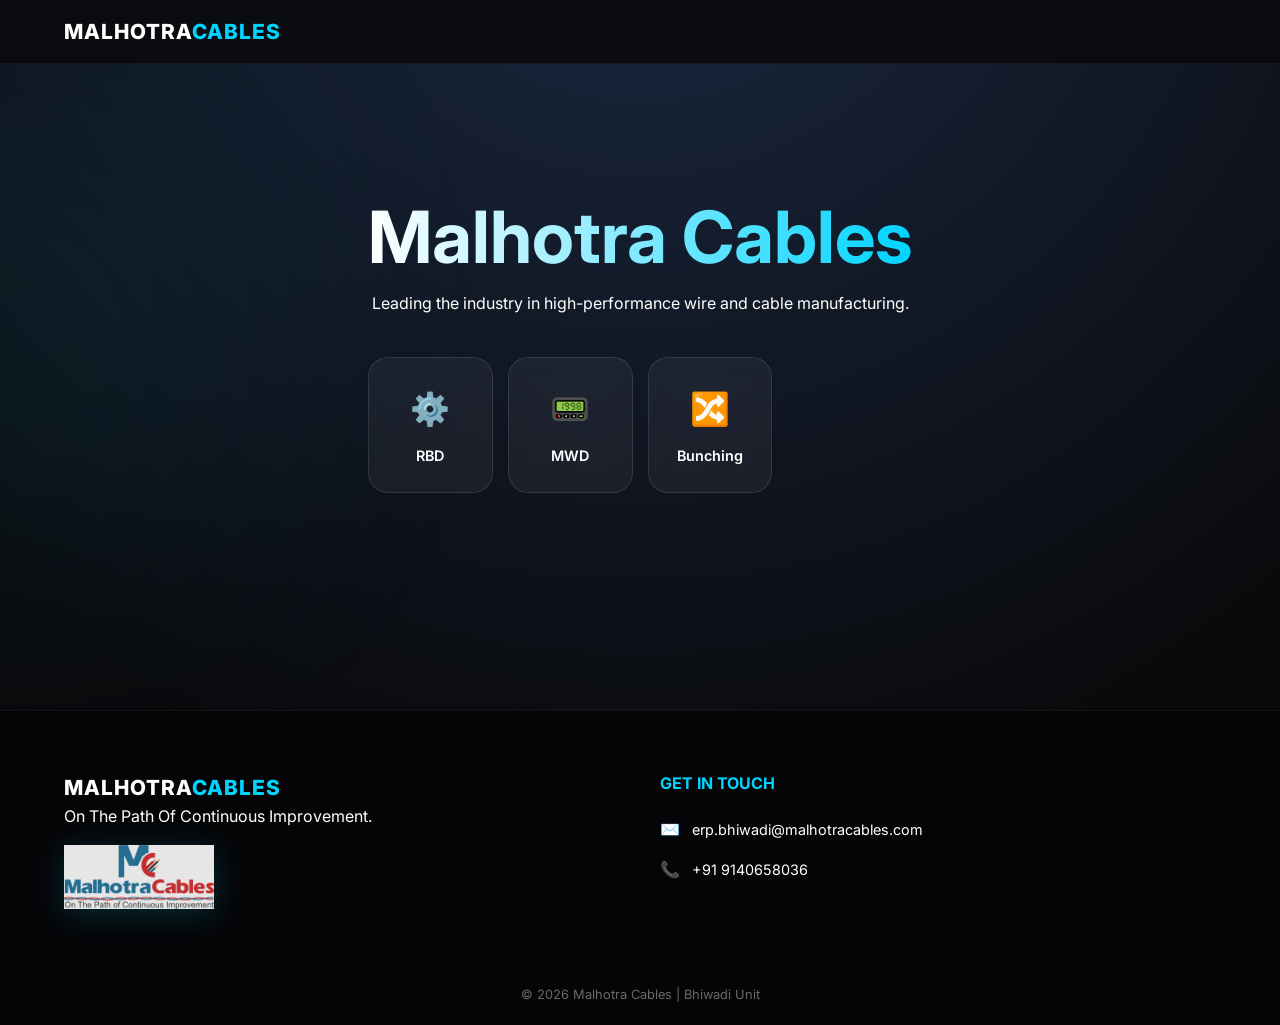
<file: index.html>
<!DOCTYPE html>
<html lang="en">
<head>
    <meta charset="UTF-8">
    <meta name="viewport" content="width=device-width, initial-scale=1.0, maximum-scale=1.0, user-scalable=no">
    <meta name="viewport" content="width=device-width, initial-scale=1.0">
    <title>Industrial Pro | Control Center</title>
    <link rel="stylesheet" href="style.css">
    <link href="https://fonts.googleapis.com/css2?family=Inter:wght@300;600;800&display=swap" rel="stylesheet">
</head>
<body>

    <nav class="navbar">
    <div class="logo">MALHOTRA<span>CABLES</span></div>
    <!-- links here -->
</nav>

<section class="hero">
    <div class="hero-content">
        <h1 class="reveal">Malhotra Cables</h1>
        <p class="reveal">Leading the industry in high-performance wire and cable manufacturing.</p>
        <div class="main-nav-buttons reveal">
                <a href="rbd.html" class="nav-btn">
                    <span class="btn-icon">⚙️</span>
                    <span class="btn-text">RBD</span>
                </a>
                <a href="mwd.html" class="nav-btn">
                    <span class="btn-icon">📟</span>
                    <span class="btn-text">MWD</span>
                </a>
                <a href="bunching.html" class="nav-btn">
                    <span class="btn-icon">🔀</span>
                    <span class="btn-text">Bunching</span>
                </a>
            </div>
        </div>
    </div>  
    </section>

    <footer class="main-footer">
    <div class="footer-container">
        <div class="footer-brand">
            <div class="logo">MALHOTRA<span>CABLES</span></div>
             <p>On The Path Of Continuous Improvement.</p>
    <div class="footer-logo-sub">
        <img src="download.png" alt="Malhotra Cables Badge" class="footer-png">
    </div>
        </div>

        <div class="footer-contact">
            <h3>Get In Touch</h3>
            <div class="contact-item">
                <span class="icon">✉️</span>
                <a href="mailto:erp.bhiwadi@malhotracables.com">erp.bhiwadi@malhotracables.com</a>
            </div>
            <div class="contact-item">
                <span class="icon">📞</span>
                <a href="tel:+911234567890">+91 9140658036</a> </div>
        </div>
    </div>
    
    <div class="footer-bottom">
        <p>&copy; 2026 Malhotra Cables | Bhiwadi Unit</p>
    </div>
</footer>

    <script src="https://cdnjs.cloudflare.com/ajax/libs/gsap/3.12.2/gsap.min.js"></script>
    <script src="script.js"></script>
</body>
</html>
</file>
<file: style.css>
/* MALHOTRA CABLES - Master Stylesheet
    Theme: Midnight Industrial (Mobile Optimized)
*/

:root {
    --primary: #00d4ff;      /* Malhotra Blue */
    --accent: #4facfe;       /* Soft Blue */
    --bg: #0a0a0c;           /* Deep Black */
    --card-bg: rgba(255, 255, 255, 0.05);
    --text: #ffffff;
    --transition: all 0.4s cubic-bezier(0.175, 0.885, 0.32, 1.275);
}

/* --- RESET & BASE --- */
* {
    margin: 0;
    padding: 0;
    box-sizing: border-box;
}

html {
    scroll-behavior: smooth;
}

body {
    font-family: 'Inter', sans-serif;
    /* Rich Gradient Background */
    background: radial-gradient(circle at 50% -20%, #1a2a44 0%, #0a0a0c 80%);
    background-attachment: fixed;
    color: var(--text);
    overflow-x: hidden;
    line-height: 1.6;
}

/* --- DYNAMIC BACKGROUND ORBS --- */
body::before {
    content: "";
    position: fixed;
    top: 20%;
    left: -10%;
    width: 300px;
    height: 300px;
    background: var(--primary);
    filter: blur(150px);
    opacity: 0.15;
    z-index: -1;
    animation: pulseGlow 8s infinite ease-in-out;
}

@keyframes pulseGlow {
    0%, 100% { transform: scale(1); opacity: 0.15; }
    50% { transform: scale(1.2); opacity: 0.25; }
}

/* --- NAVBAR --- */
.navbar {
    display: flex;
    justify-content: space-between;
    align-items: center;
    padding: 15px 5%;
    position: fixed;
    width: 100%;
    z-index: 1000;
    background: rgba(10, 10, 12, 0.85);
    backdrop-filter: blur(15px);
    border-bottom: 1px solid rgba(255, 255, 255, 0.05);
}

.logo { 
    font-weight: 800; 
    font-size: 1.3rem; 
    letter-spacing: 1px;
    cursor: pointer;
}
.logo span { color: var(--primary); }

.nav-links a {
    color: white;
    text-decoration: none;
    margin-left: 20px;
    font-size: 0.9rem;
    opacity: 0.7;
    transition: 0.3s;
}

.nav-links a.active, .nav-links a:hover {
    opacity: 1;
    color: var(--primary);
}

/* --- HERO SECTION --- */
.hero, .sub-hero {
    min-height: 70vh;
    display: flex;
    align-items: center;
    justify-content: center;
    text-align: center;
    padding: 120px 20px 60px;
}

.hero-content h1, .sub-hero h1 {
    font-size: clamp(2.2rem, 10vw, 4.5rem);
    background: linear-gradient(to right, #fff, var(--primary));
    -webkit-background-clip: text;
    background-clip: text;
    -webkit-text-fill-color: transparent;
    margin-bottom: 15px;
    line-height: 1.1;
}

/* --- HOME PAGE BUTTONS (MOBILE GRID) --- */
.main-nav-buttons {
    display: grid;
    grid-template-columns: repeat(2, 1fr);
    gap: 15px;
    width: 100%;
    max-width: 500px;
    margin: 40px auto 0;
}

.nav-btn {
    display: flex;
    flex-direction: column;
    align-items: center;
    padding: 25px 15px;
    background: var(--card-bg);
    border: 1px solid rgba(255, 255, 255, 0.1);
    border-radius: 20px;
    text-decoration: none;
    color: white;
    transition: var(--transition);
    backdrop-filter: blur(10px);
}

.nav-btn:hover {
    background: rgba(0, 212, 255, 0.15);
    border-color: var(--primary);
    transform: translateY(-5px);
}

.btn-icon { font-size: 2rem; margin-bottom: 10px; }
.btn-text { font-weight: 600; font-size: 0.9rem; }

/* --- CONTENT SECTIONS --- */
.content-section { padding: 40px 5%; }

.content-grid {
    display: flex;
    flex-direction: column; /* Stacked for Mobile */
    gap: 40px;
    max-width: 1200px;
    margin: 0 auto;
}

.text-block {
    background: rgba(255, 255, 255, 0.03);
    padding: 35px; /* Increased padding for better internal spacing */
    border-radius: 24px;
    border: 1px solid rgba(0, 212, 255, 0.1);
    width: 100%; /* Ensures it uses full available width */
    max-width: 100%; /* Removes any restrictions on how wide it can go */
    box-shadow: 0 15px 35px rgba(0, 0, 0, 0.2);
}


.text-block h2 {
    color: var(--primary);
    margin-bottom: 15px;
    font-size: 1.8rem;
}

.specs-list {
    list-style: none;
    margin-top: 20px;
}

.specs-list li {
    background: rgba(255,255,255,0.03);
    padding: 12px;
    margin-bottom: 10px;
    border-radius: 10px;
    border-left: 3px solid var(--primary);
    font-size: 0.95rem;
}

/* --- IMAGE HANDLING --- */
.image-wrapper {
    position: relative;
    border-radius: 24px;
    overflow: hidden;
    box-shadow: 0 20px 50px rgba(0,0,0,0.6);
}

.local-img {
    width: 100%;
    display: block;
    transition: 0.5s;
}

/* --- FOOTER --- */
.main-footer {
    background: #050507;
    padding: 60px 5% 20px;
    border-top: 1px solid rgba(255, 255, 255, 0.05);
    margin-top: 80px;
}

.footer-container {
    display: flex;
    flex-wrap: wrap;
    justify-content: space-between;
    gap: 40px;
    max-width: 1200px;
    margin: 0 auto;
}

.footer-brand, .footer-contact {
    flex: 1;
    min-width: 280px;
}

.footer-contact h3 {
    margin-bottom: 20px;
    color: var(--primary);
    font-size: 1rem;
    text-transform: uppercase;
}

.contact-item {
    display: flex;
    align-items: center;
    gap: 12px;
    margin-bottom: 15px;
}

.contact-item a {
    color: #fff;
    text-decoration: none;
    font-size: 0.9rem;
}

.footer-bottom {
    margin-top: 40px;
    text-align: center;
    opacity: 0.4;
    font-size: 0.8rem;
    border-top: 1px solid rgba(255,255,255,0.05);
    padding-top: 20px;
}

/* --- MOBILE OPTIMIZATIONS (Max-width: 768px) --- */
@media (max-width: 768px) {
    .nav-links { display: none; } /* Hide menu links for cleaner look */
    
    .text-block {
        text-align: center; /* Better alignment for small screens */
    }
.text-block p {
    font-size: 1rem;
    line-height: 1.8; /* Increased spacing between lines */
    margin-bottom: 20px;
    opacity: 0.9;
    letter-spacing: 0.3px; /* Improves readability for long text */
}
    .specs-list li {
        text-align: left;
    }

    .footer-container {
        text-align: center;
        justify-content: center;
    }

    .contact-item {
        justify-content: center;
    }
}

/* --- DESKTOP ADJUSTMENTS (Min-width: 769px) --- */
@media (min-width: 769px) {
   .content-grid {
    display: flex;
    flex-direction: column; 
    gap: 40px;
    max-width: 1400px; /* Increased from 1200px to allow longer text lines */
    margin: 0 auto;
}
    }
    .text-block, .image-container { flex: 1; }
    
    .main-nav-buttons {
        grid-template-columns: repeat(4, 1fr);
        max-width: 900px;
    }
/* --- FOOTER PNG STYLING --- */
.footer-logo-sub {
    margin: 15px 0; /* Space between logo and image */
    display: flex;
    justify-content: flex-start; /* Aligns with logo on desktop */
}

.footer-png {
    max-width: 150px; /* Adjust this width based on your image size */
    height: auto;
    opacity: 0.9;
    filter: drop-shadow(0 5px 15px rgba(0, 212, 255, 0.2)); /* Gives the PNG a subtle glow */
    transition: transform 0.3s ease;
}

.footer-png:hover {
    transform: scale(1.05);
    opacity: 1;
}

/* --- MOBILE FOOTER PNG FIX --- */
@media (max-width: 768px) {
    .footer-logo-sub {
        justify-content: center; /* Centers the PNG on mobile along with the logo */
    }
    
    .footer-png {
        max-width: 120px; /* Slightly smaller on mobile phones */
    }
}
</file>
